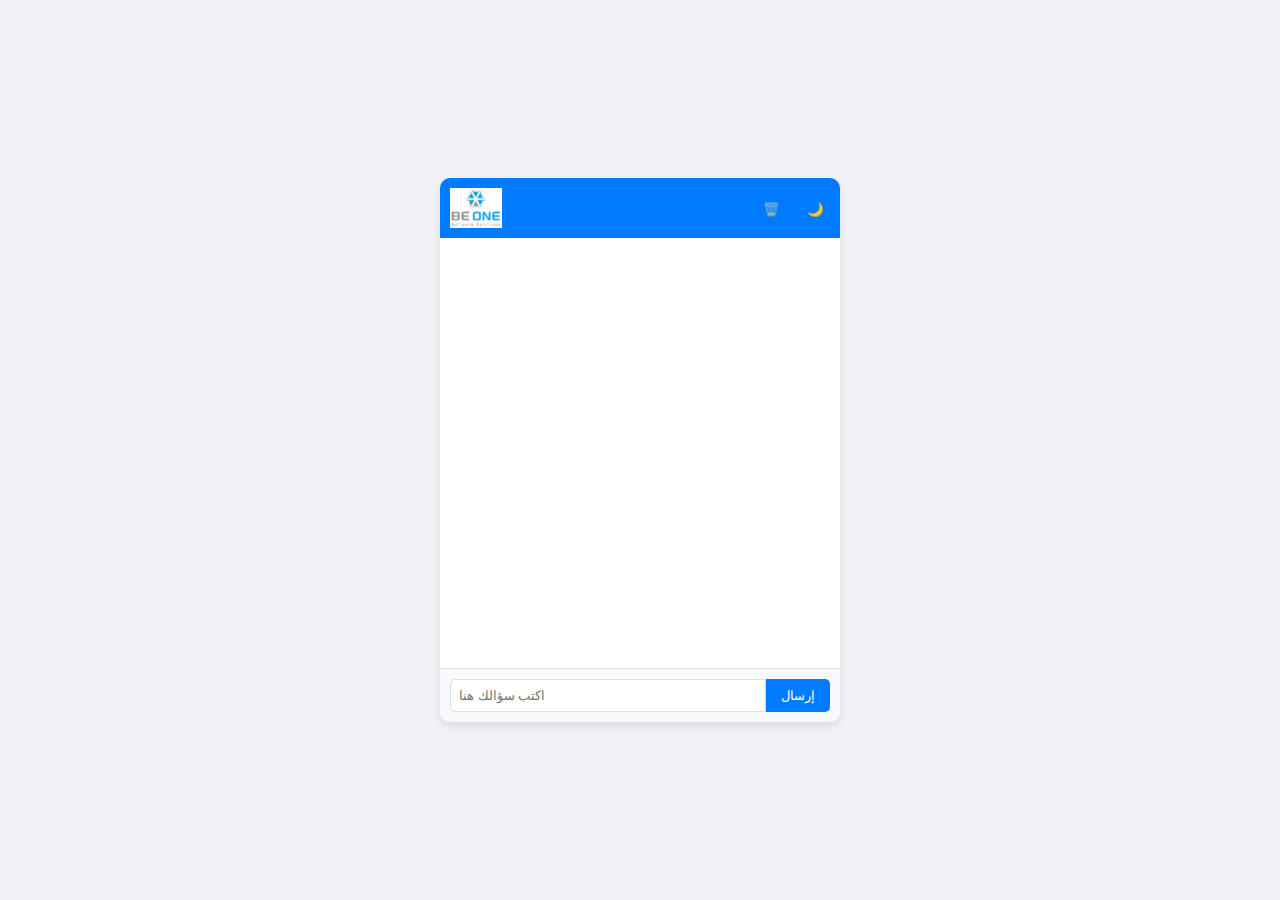
<file: templates/chat.html>
<!DOCTYPE html>
<html lang="en">
<head>
    <meta charset="UTF-8">
    <title>Chatbot - SAP Be One</title>
    <script src="https://code.jquery.com/jquery-3.6.0.min.js"></script>
    <link rel="stylesheet" href="/static/styles.css">
</head>
<body>
    <div class="chat-container">
        <div class="chat-header">
            <img src="/static/logo.png" alt="SAP Be One Logo">
            <div>
                <button id="reset-btn" onclick="resetChat()" title="Reset" style="background: none; border: none; color: white; cursor: pointer; margin-right: 10px;">🗑️</button>
                <button id="theme-toggle" onclick="toggleTheme()" title="Dark Mode" style="background: none; border: none; color: white; cursor: pointer;">🌙</button>
            </div>
        </div>
        <div class="chat-box" id="chat-box"></div>
        <div class="input-area">
            <input type="text" id="message" placeholder="اكتب سؤالك هنا">
            <button onclick="sendMessage()">إرسال</button>
        </div>
    </div>

    <script>
        function sendMessage() {
            let message = $("#message").val().trim();
            if (!message) return;

            let chatBox = $("#chat-box");
            chatBox.append(`<div class="message user-message">You: ${message}</div>`);
            chatBox.append(`<div class="message bot-message"><span class="loading">جاري التحميل...</span></div>`);
            chatBox.scrollTop(chatBox[0].scrollHeight);

            $.post("/", { message: message }, function (data) {
                if (data.status === "success") {
                    let className = data.response.includes("مفيش") || data.response.includes("found") ? "" : "success";
                    $(".loading").parent().replaceWith(`<div class="message bot-message ${className}">Bot: ${data.response}</div>`);
                    chatBox.scrollTop(chatBox[0].scrollHeight);
                } else {
                    alert(data.message);
                }
            });
            $("#message").val("");
        }

        function resetChat() {
            $.post("/reset", function (data) {
                if (data.status === "success") {
                    $("#chat-box").empty();
                }
            });
        }

        function toggleTheme() {
            $("body").toggleClass("dark-mode");
            $("#theme-toggle").text($("body").hasClass("dark-mode") ? "☀️" : "🌙");
        }

        $("#message").on("keypress", function (e) {
            if (e.which === 13) {
                sendMessage();
            }
        });
    </script>
</body>
</html>
</file>
<file: static/styles.css>
/* static/styles.css */
body {
    font-family: Arial, sans-serif;
    background-color: #f0f2f5;
    margin: 0;
    display: flex;
    justify-content: center;
    align-items: center;
    height: 100vh;
    transition: background-color 0.3s;
}
.chat-container {
    width: 400px;
    background-color: white;
    border-radius: 10px;
    box-shadow: 0 4px 8px rgba(0, 0, 0, 0.1);
    overflow: hidden;
    transition: background-color 0.3s;
}
.chat-header {
    background-color: #007bff;
    color: white;
    padding: 10px;
    text-align: center;
    font-size: 18px;
    display: flex;
    justify-content: space-between;
    align-items: center;
}
.chat-header img {
    height: 40px;
    width: auto;
}
.chat-box {
    height: 400px;
    padding: 15px;
    overflow-y: auto;
    border-bottom: 1px solid #ddd;
}
.message {
    margin: 10px 0;
    padding: 10px;
    border-radius: 8px;
    max-width: 70%;
    word-wrap: break-word;
    opacity: 0;
    animation: fadeIn 0.5s ease forwards;
}
.user-message {
    background-color: #007bff;
    color: white;
    margin-left: auto;
    text-align: right;
}
.bot-message {
    background-color: #e9ecef;
    color: #333;
    margin-right: auto;
}
.bot-message.success {
    background-color: #28a745;
    color: white;
}
.input-area {
    display: flex;
    padding: 10px;
    background-color: #f8f9fa;
    transition: background-color 0.3s;
}
.input-area input {
    flex: 1;
    padding: 8px;
    border: 1px solid #ddd;
    border-radius: 5px 0 0 5px;
    outline: none;
    transition: background-color 0.3s, color 0.3s;
}
.input-area button {
    padding: 8px 15px;
    background-color: #007bff;
    color: white;
    border: none;
    border-radius: 0 5px 5px 0;
    cursor: pointer;
}
.input-area button:hover {
    background-color: #0056b3;
}
.loading {
    display: inline-block;
    animation: pulse 1.5s ease-in-out infinite;
}
@keyframes fadeIn {
    from { opacity: 0; transform: translateY(10px); }
    to { opacity: 1; transform: translateY(0); }
}
@keyframes pulse {
    0% { transform: scale(1); opacity: 1; }
    50% { transform: scale(1.05); opacity: 0.7; }
    100% { transform: scale(1); opacity: 1; }
}
/* Dark Mode */
.dark-mode body {
    background-color: #1a1a1a;
}
.dark-mode .chat-container {
    background-color: #2c2c2c;
}
.dark-mode .chat-header {
    background-color: #1e90ff;
}
.dark-mode .user-message {
    background-color: #1e90ff;
}
.dark-mode .bot-message {
    background-color: #444;
    color: #ddd;
}
.dark-mode .bot-message.success {
    background-color: #2ecc71;
}
.dark-mode .input-area {
    background-color: #333;
}
.dark-mode .input-area input {
    background-color: #444;
    color: #ddd;
    border-color: #555;
}
.dark-mode .input-area button {
    background-color: #1e90ff;
}
.dark-mode .input-area button:hover {
    background-color: #1565c0;
}
</file>
